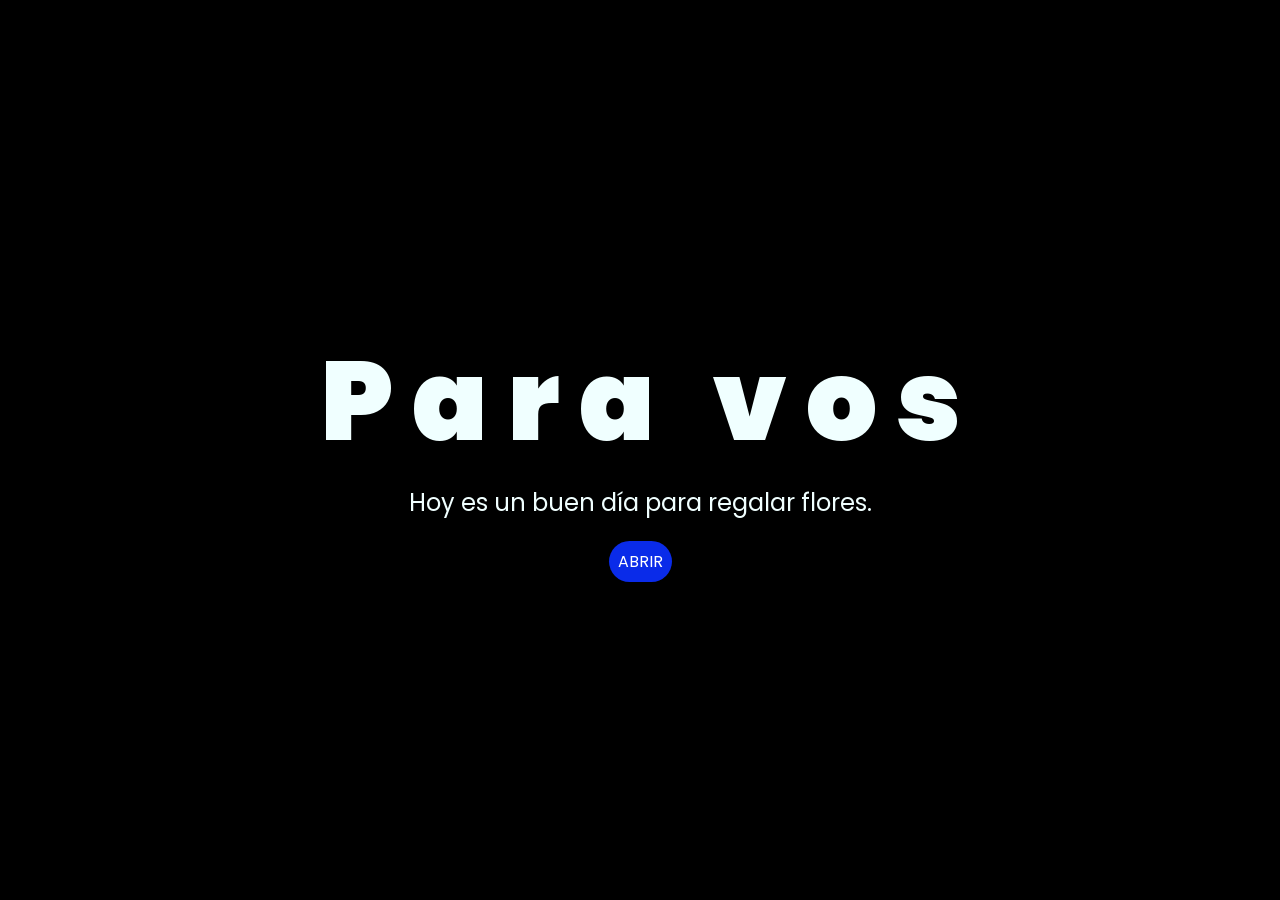
<file: index.html>
<!DOCTYPE html>
<html lang="es">

<head>
    <meta charset="UTF-8">
    <meta http-equiv="X-UA-Compatible" content="IE=edge">
    <meta name="viewport" content="width=device-width, initial-scale=1.0">
    <link rel="stylesheet" href="style.css">
    <link rel="icon" href="flowers.png" type="image/x-icon">
    <title>...</title>
</head>

<body>
    <div class="greetings">
        <span>P</span>
        <span>a</span>
        <span>r</span>
        <span>a</span>
        <span>&nbsp;</span>
        <span>v</span>
        <span>o</span>
        <span>s</span>
    </div>
    <div class="description">
        <span>Hoy es un buen día para regalar flores.</span>
    </div>
    <div class="button">
        <button class="botones">
            <a href="flower.html" style="color: #fff;">ABRIR</a>
        </button>
    </div>

</body>

</html>
</file>
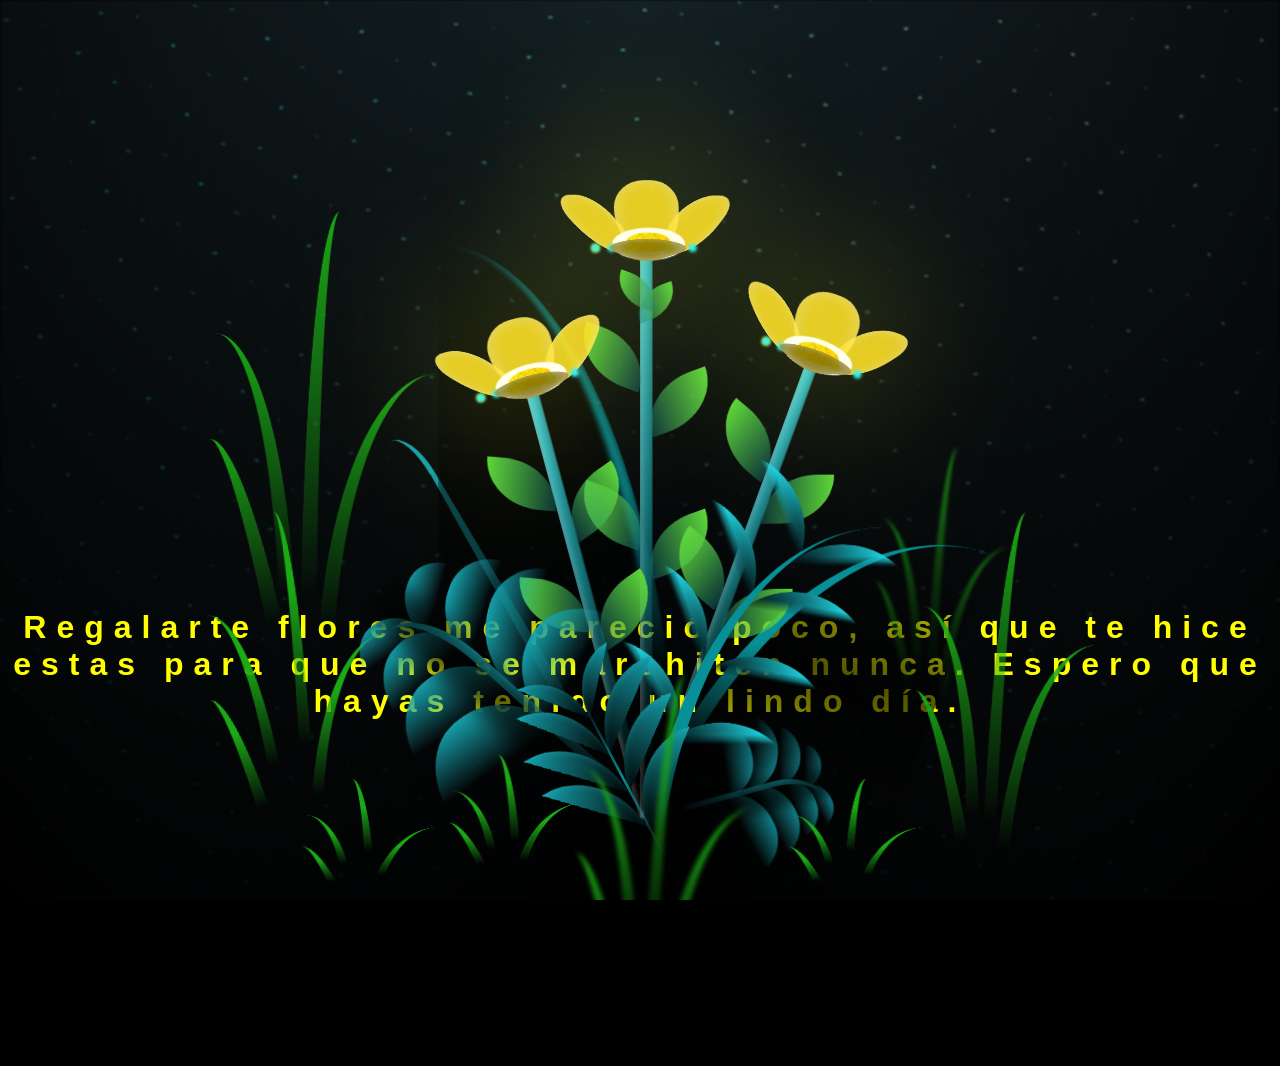
<file: flower.html>
<!DOCTYPE html>
<html lang="es">
  <head>
    <meta charset="UTF-8" />
    <meta http-equiv="X-UA-Compatible" content="IE=edge" />
    <meta name="viewport" content="width=device-width, initial-scale=1.0" />
    <link rel="stylesheet" href="main.css" />
    <link rel="icon" href="flowers.png" type="image/x-icon" />
    <title>Flores</title>
  </head>
  <body class="container">
    <h1 class="titulo">Regalarte flores me pareció poco, así que te hice estas para que no se marchiten nunca. Espero que hayas tenido un lindo día.</h1>
  
    <div class="night"></div>
    <div class="flowers">
      <div class="flower flower--1">
        <div class="flower__leafs flower__leafs--1">
          <div class="flower__leaf flower__leaf--1"></div>
          <div class="flower__leaf flower__leaf--2"></div>
          <div class="flower__leaf flower__leaf--3"></div>
          <div class="flower__leaf flower__leaf--4"></div>
          <div class="flower__white-circle"></div>

          <div class="flower__light flower__light--1"></div>
          <div class="flower__light flower__light--2"></div>
          <div class="flower__light flower__light--3"></div>
          <div class="flower__light flower__light--4"></div>
          <div class="flower__light flower__light--5"></div>
          <div class="flower__light flower__light--6"></div>
          <div class="flower__light flower__light--7"></div>
          <div class="flower__light flower__light--8"></div>
        </div>
        <div class="flower__line">
          <div class="flower__line__leaf flower__line__leaf--1"></div>
          <div class="flower__line__leaf flower__line__leaf--2"></div>
          <div class="flower__line__leaf flower__line__leaf--3"></div>
          <div class="flower__line__leaf flower__line__leaf--4"></div>
          <div class="flower__line__leaf flower__line__leaf--5"></div>
          <div class="flower__line__leaf flower__line__leaf--6"></div>
        </div>
      </div>

      <div class="flower flower--2">
        <div class="flower__leafs flower__leafs--2">
          <div class="flower__leaf flower__leaf--1"></div>
          <div class="flower__leaf flower__leaf--2"></div>
          <div class="flower__leaf flower__leaf--3"></div>
          <div class="flower__leaf flower__leaf--4"></div>
          <div class="flower__white-circle"></div>

          <div class="flower__light flower__light--1"></div>
          <div class="flower__light flower__light--2"></div>
          <div class="flower__light flower__light--3"></div>
          <div class="flower__light flower__light--4"></div>
          <div class="flower__light flower__light--5"></div>
          <div class="flower__light flower__light--6"></div>
          <div class="flower__light flower__light--7"></div>
          <div class="flower__light flower__light--8"></div>
        </div>
        <div class="flower__line">
          <div class="flower__line__leaf flower__line__leaf--1"></div>
          <div class="flower__line__leaf flower__line__leaf--2"></div>
          <div class="flower__line__leaf flower__line__leaf--3"></div>
          <div class="flower__line__leaf flower__line__leaf--4"></div>
        </div>
      </div>

      <div class="flower flower--3">
        <div class="flower__leafs flower__leafs--3">
          <div class="flower__leaf flower__leaf--1"></div>
          <div class="flower__leaf flower__leaf--2"></div>
          <div class="flower__leaf flower__leaf--3"></div>
          <div class="flower__leaf flower__leaf--4"></div>
          <div class="flower__white-circle"></div>

          <div class="flower__light flower__light--1"></div>
          <div class="flower__light flower__light--2"></div>
          <div class="flower__light flower__light--3"></div>
          <div class="flower__light flower__light--4"></div>
          <div class="flower__light flower__light--5"></div>
          <div class="flower__light flower__light--6"></div>
          <div class="flower__light flower__light--7"></div>
          <div class="flower__light flower__light--8"></div>
        </div>
        <div class="flower__line">
          <div class="flower__line__leaf flower__line__leaf--1"></div>
          <div class="flower__line__leaf flower__line__leaf--2"></div>
          <div class="flower__line__leaf flower__line__leaf--3"></div>
          <div class="flower__line__leaf flower__line__leaf--4"></div>
        </div>
      </div>

      <div class="grow-ans" style="--d: 1.2s">
        <div class="flower__g-long">
          <div class="flower__g-long__top"></div>
          <div class="flower__g-long__bottom"></div>
        </div>
      </div>

      <div class="growing-grass">
        <div class="flower__grass flower__grass--1">
          <div class="flower__grass--top"></div>
          <div class="flower__grass--bottom"></div>
          <div class="flower__grass__leaf flower__grass__leaf--1"></div>
          <div class="flower__grass__leaf flower__grass__leaf--2"></div>
          <div class="flower__grass__leaf flower__grass__leaf--3"></div>
          <div class="flower__grass__leaf flower__grass__leaf--4"></div>
          <div class="flower__grass__leaf flower__grass__leaf--5"></div>
          <div class="flower__grass__leaf flower__grass__leaf--6"></div>
          <div class="flower__grass__leaf flower__grass__leaf--7"></div>
          <div class="flower__grass__leaf flower__grass__leaf--8"></div>
          <div class="flower__grass__overlay"></div>
        </div>
      </div>

      <div class="growing-grass">
        <div class="flower__grass flower__grass--2">
          <div class="flower__grass--top"></div>
          <div class="flower__grass--bottom"></div>
          <div class="flower__grass__leaf flower__grass__leaf--1"></div>
          <div class="flower__grass__leaf flower__grass__leaf--2"></div>
          <div class="flower__grass__leaf flower__grass__leaf--3"></div>
          <div class="flower__grass__leaf flower__grass__leaf--4"></div>
          <div class="flower__grass__leaf flower__grass__leaf--5"></div>
          <div class="flower__grass__leaf flower__grass__leaf--6"></div>
          <div class="flower__grass__leaf flower__grass__leaf--7"></div>
          <div class="flower__grass__leaf flower__grass__leaf--8"></div>
          <div class="flower__grass__overlay"></div>
        </div>
      </div>

      <div class="grow-ans" style="--d: 2.4s">
        <div class="flower__g-right flower__g-right--1">
          <div class="leaf"></div>
        </div>
      </div>

      <div class="grow-ans" style="--d: 2.8s">
        <div class="flower__g-right flower__g-right--2">
          <div class="leaf"></div>
        </div>
      </div>

      <div class="grow-ans" style="--d: 2.8s">
        <div class="flower__g-front">
          <div
            class="flower__g-front__leaf-wrapper flower__g-front__leaf-wrapper--1"
          >
            <div class="flower__g-front__leaf"></div>
          </div>
          <div
            class="flower__g-front__leaf-wrapper flower__g-front__leaf-wrapper--2"
          >
            <div class="flower__g-front__leaf"></div>
          </div>
          <div
            class="flower__g-front__leaf-wrapper flower__g-front__leaf-wrapper--3"
          >
            <div class="flower__g-front__leaf"></div>
          </div>
          <div
            class="flower__g-front__leaf-wrapper flower__g-front__leaf-wrapper--4"
          >
            <div class="flower__g-front__leaf"></div>
          </div>
          <div
            class="flower__g-front__leaf-wrapper flower__g-front__leaf-wrapper--5"
          >
            <div class="flower__g-front__leaf"></div>
          </div>
          <div
            class="flower__g-front__leaf-wrapper flower__g-front__leaf-wrapper--6"
          >
            <div class="flower__g-front__leaf"></div>
          </div>
          <div
            class="flower__g-front__leaf-wrapper flower__g-front__leaf-wrapper--7"
          >
            <div class="flower__g-front__leaf"></div>
          </div>
          <div
            class="flower__g-front__leaf-wrapper flower__g-front__leaf-wrapper--8"
          >
            <div class="flower__g-front__leaf"></div>
          </div>
          <div class="flower__g-front__line"></div>
        </div>
      </div>

      <div class="grow-ans" style="--d: 3.2s">
        <div class="flower__g-fr">
          <div class="leaf"></div>
          <div class="flower__g-fr__leaf flower__g-fr__leaf--1"></div>
          <div class="flower__g-fr__leaf flower__g-fr__leaf--2"></div>
          <div class="flower__g-fr__leaf flower__g-fr__leaf--3"></div>
          <div class="flower__g-fr__leaf flower__g-fr__leaf--4"></div>
          <div class="flower__g-fr__leaf flower__g-fr__leaf--5"></div>
          <div class="flower__g-fr__leaf flower__g-fr__leaf--6"></div>
          <div class="flower__g-fr__leaf flower__g-fr__leaf--7"></div>
          <div class="flower__g-fr__leaf flower__g-fr__leaf--8"></div>
        </div>
      </div>

      <div class="long-g long-g--0">
        <div class="grow-ans" style="--d: 3s">
          <div class="leaf leaf--0"></div>
        </div>
        <div class="grow-ans" style="--d: 2.2s">
          <div class="leaf leaf--1"></div>
        </div>
        <div class="grow-ans" style="--d: 3.4s">
          <div class="leaf leaf--2"></div>
        </div>
        <div class="grow-ans" style="--d: 3.6s">
          <div class="leaf leaf--3"></div>
        </div>
      </div>

      <div class="long-g long-g--1">
        <div class="grow-ans" style="--d: 3.6s">
          <div class="leaf leaf--0"></div>
        </div>
        <div class="grow-ans" style="--d: 3.8s">
          <div class="leaf leaf--1"></div>
        </div>
        <div class="grow-ans" style="--d: 4s">
          <div class="leaf leaf--2"></div>
        </div>
        <div class="grow-ans" style="--d: 4.2s">
          <div class="leaf leaf--3"></div>
        </div>
      </div>

      <div class="long-g long-g--2">
        <div class="grow-ans" style="--d: 4s">
          <div class="leaf leaf--0"></div>
        </div>
        <div class="grow-ans" style="--d: 4.2s">
          <div class="leaf leaf--1"></div>
        </div>
        <div class="grow-ans" style="--d: 4.4s">
          <div class="leaf leaf--2"></div>
        </div>
        <div class="grow-ans" style="--d: 4.6s">
          <div class="leaf leaf--3"></div>
        </div>
      </div>

      <div class="long-g long-g--3">
        <div class="grow-ans" style="--d: 4s">
          <div class="leaf leaf--0"></div>
        </div>
        <div class="grow-ans" style="--d: 4.2s">
          <div class="leaf leaf--1"></div>
        </div>
        <div class="grow-ans" style="--d: 3s">
          <div class="leaf leaf--2"></div>
        </div>
        <div class="grow-ans" style="--d: 3.6s">
          <div class="leaf leaf--3"></div>
        </div>
      </div>

      <div class="long-g long-g--4">
        <div class="grow-ans" style="--d: 4s">
          <div class="leaf leaf--0"></div>
        </div>
        <div class="grow-ans" style="--d: 4.2s">
          <div class="leaf leaf--1"></div>
        </div>
        <div class="grow-ans" style="--d: 3s">
          <div class="leaf leaf--2"></div>
        </div>
        <div class="grow-ans" style="--d: 3.6s">
          <div class="leaf leaf--3"></div>
        </div>
      </div>

      <div class="long-g long-g--5">
        <div class="grow-ans" style="--d: 4s">
          <div class="leaf leaf--0"></div>
        </div>
        <div class="grow-ans" style="--d: 4.2s">
          <div class="leaf leaf--1"></div>
        </div>
        <div class="grow-ans" style="--d: 3s">
          <div class="leaf leaf--2"></div>
        </div>
        <div class="grow-ans" style="--d: 3.6s">
          <div class="leaf leaf--3"></div>
        </div>
      </div>

      <div class="long-g long-g--6">
        <div class="grow-ans" style="--d: 4.2s">
          <div class="leaf leaf--0"></div>
        </div>
        <div class="grow-ans" style="--d: 4.4s">
          <div class="leaf leaf--1"></div>
        </div>
        <div class="grow-ans" style="--d: 4.6s">
          <div class="leaf leaf--2"></div>
        </div>
        <div class="grow-ans" style="--d: 4.8s">
          <div class="leaf leaf--3"></div>
        </div>
      </div>

      <div class="long-g long-g--7">
        <div class="grow-ans" style="--d: 3s">
          <div class="leaf leaf--0"></div>
        </div>
        <div class="grow-ans" style="--d: 3.2s">
          <div class="leaf leaf--1"></div>
        </div>
        <div class="grow-ans" style="--d: 3.5s">
          <div class="leaf leaf--2"></div>
        </div>
        <div class="grow-ans" style="--d: 3.6s">
          <div class="leaf leaf--3"></div>
        </div>
      </div>
    </div>
    <script src="anim.js"></script>
    <script src="main.js"></script>
  </body>
</html>
</file>
<file: style.css>
@import url('https://fonts.googleapis.com/css2?family=Poppins:ital,wght@0,500;1,900&display=swap');
*{
    font-family: 'Poppins',cursive;
    box-sizing: border-box;
    margin: 0;
    padding: 0;
}
html{
    overflow-x: hidden;
    width: 100%;
}
body{
    color: azure;
    width: 100%;
    min-height: 100vh;
    height: 82vh;
    display: flex;
    flex-direction: column;
    align-items: center;
    justify-content: center;
    background-color: black;
    overflow-x: hidden;
    /* padding-top: -30; */
}

.botones{
    padding: 9px;
    border-radius: 80px;
    background-color: transparent;
    border: none;
}

.botones a{
    background-color: #0a2be9;
    padding: 9px;
    border-radius: 80px;
    -webkit-border-radius: 80px;
    -moz-border-radius: 80px;
    -ms-border-radius: 80px;
    -o-border-radius: 80px;

}

.botones a:focus{
    background-color: rgb(50, 194, 194);
}

.greetings{
    font-size: 7rem;
    font-weight: 900;
    max-width: 100%;
    text-align: center;
}
.greetings > span{
    animation: glow 2.5s ease-in-out infinite;
}
@keyframes glow{
    0%, 100%{
        color: #fff;
        text-shadow: 0 0 12px #39c6d6, 0 0 50px #39c6d6, 0 0 100px #39c6d6;
    }
    10%, 90%{
        color: #111;
        text-shadow: none;
    }
}
.greetings > span:nth-child(2){
    animation-delay: .2s ;
}
.greetings > span:nth-child(3){
    animation-delay: .4s ;
}
.greetings > span:nth-child(4){
    animation-delay: .6s;
}
.greetings > span:nth-child(5){
    animation-delay: .8s;
}
.greetings > span:nth-child(6){
    animation-delay: 1s;
}
.greetings > span:nth-child(7){
    animation-delay: 1.2s;
}
.greetings > span:nth-child(8){
    animation-delay: 1.4s;
}

.description{
    font-size: 1.5rem;
    margin-bottom: 20px;
    text-align: center;
    max-width: 100%;
}

.button a{
    text-decoration: none;
    font-size: 1rem;
    color: #111;
}

@media screen and (max-width:574px){
    .greetings{
        display: block;
        font-size: 4rem;
        font-weight: 800;
        text-align: center;
    }
    .description{
        font-size: 2rem;
    }
    
    .button a{
        font-size: 1rem;
    }
}
</file>
<file: main.css>
*,
*::after,
*::before {
  padding: 0;
  margin: 0;
  box-sizing: border-box;
}

:root {
  --dark-color: #000;
}

html {
  overflow-x: hidden;
  width: 100%;
}

body {
  display: flex;
  align-items: flex-end;
  justify-content: center;
  min-height: 100vh;
  width: 100%;
  background-color: var(--dark-color);
  overflow: hidden;
  perspective: 1000px;
}

#lyrics {
  font-size: 28px;
  font-family: "Franklin Gothic Medium", "Arial Narrow", Arial, sans-serif;
  color: white;
  position: absolute;
  margin-bottom: 20%;
  z-index: 1;
  font-weight: bold;
  letter-spacing: 4px;
}
@media only screen and (max-width: 600px) {
  /* Estilos específicos para dispositivos con un ancho máximo de 600px */
  #lyrics {
      font-size: 14px; /* Reduce el tamaño del texto para dispositivos más pequeños */
      margin-bottom: 530px;
      letter-spacing: 3px;
  }

}
.titulo {
  margin-bottom: 180px;
  font-family: "Arial Narrow", Arial, sans-serif;
  color: yellow;
  position: absolute;
  font-weight: bold;
  letter-spacing: 10px;
  opacity: 0;
  animation: fadeIn 3s ease-in-out forwards;
  text-align: center;
}
@keyframes fadeIn {
  from {
    opacity: 0;
  }
  to {
    opacity: 1;
  }
}

.night {
  z-index: -1;
  position: absolute;
  left: 50%;
  top: 0;
  transform: translateX(-50%);
  width: 100%;
  height: 100%;
  filter: blur(0.1vmin);
  background-image: radial-gradient(
      ellipse at top,
      transparent 0%,
      var(--dark-color)
    ),
    radial-gradient(
      ellipse at bottom,
      var(--dark-color),
      rgba(145, 233, 255, 0.2)
    ),
    repeating-linear-gradient(
      220deg,
      rgb(0, 0, 0) 0px,
      rgb(0, 0, 0) 19px,
      transparent 19px,
      transparent 22px
    ),
    repeating-linear-gradient(
      189deg,
      rgb(0, 0, 0) 0px,
      rgb(0, 0, 0) 19px,
      transparent 19px,
      transparent 22px
    ),
    repeating-linear-gradient(
      148deg,
      rgb(0, 0, 0) 0px,
      rgb(0, 0, 0) 19px,
      transparent 19px,
      transparent 22px
    ),
    linear-gradient(90deg, rgb(0, 255, 250), rgb(240, 240, 240));
}

.flowers {
  position: relative;
  transform: scale(0.9);
  /*margin-bottom: 100px;
  */
}

@media only screen and (max-width: 600px) {
  /* Estilos específicos para dispositivos con un ancho máximo de 600px */
.flowers {
      font-size: 14px;
      margin-bottom: 35%;
      letter-spacing: 3px;
      transform: scale(1.0);
}

}

.flower {
  position: absolute;
  bottom: 10vmin;
  transform-origin: bottom center;
  z-index: 10;
  --fl-speed: 0.8s;
}
.flower--1 {
  -webkit-animation: moving-flower-1 4s linear infinite;
  animation: moving-flower-1 4s linear infinite;
}
.flower--1 .flower__line {
  height: 70vmin;
  -webkit-animation-delay: 0.3s;
  animation-delay: 0.3s;
}
.flower--1 .flower__line__leaf--1 {
  -webkit-animation: blooming-leaf-right var(--fl-speed) 1.6s backwards;
  animation: blooming-leaf-right var(--fl-speed) 1.6s backwards;
}
.flower--1 .flower__line__leaf--2 {
  -webkit-animation: blooming-leaf-right var(--fl-speed) 1.4s backwards;
  animation: blooming-leaf-right var(--fl-speed) 1.4s backwards;
}
.flower--1 .flower__line__leaf--3 {
  -webkit-animation: blooming-leaf-left var(--fl-speed) 1.2s backwards;
  animation: blooming-leaf-left var(--fl-speed) 1.2s backwards;
}
.flower--1 .flower__line__leaf--4 {
  -webkit-animation: blooming-leaf-left var(--fl-speed) 1s backwards;
  animation: blooming-leaf-left var(--fl-speed) 1s backwards;
}
.flower--1 .flower__line__leaf--5 {
  -webkit-animation: blooming-leaf-right var(--fl-speed) 1.8s backwards;
  animation: blooming-leaf-right var(--fl-speed) 1.8s backwards;
}
.flower--1 .flower__line__leaf--6 {
  -webkit-animation: blooming-leaf-left var(--fl-speed) 2s backwards;
  animation: blooming-leaf-left var(--fl-speed) 2s backwards;
}
.flower--2 {
  left: 50%;
  transform: rotate(20deg);
  -webkit-animation: moving-flower-2 4s linear infinite;
  animation: moving-flower-2 4s linear infinite;
}
.flower--2 .flower__line {
  height: 60vmin;
  -webkit-animation-delay: 0.6s;
  animation-delay: 0.6s;
}
.flower--2 .flower__line__leaf--1 {
  -webkit-animation: blooming-leaf-right var(--fl-speed) 1.9s backwards;
  animation: blooming-leaf-right var(--fl-speed) 1.9s backwards;
}
.flower--2 .flower__line__leaf--2 {
  -webkit-animation: blooming-leaf-right var(--fl-speed) 1.7s backwards;
  animation: blooming-leaf-right var(--fl-speed) 1.7s backwards;
}
.flower--2 .flower__line__leaf--3 {
  -webkit-animation: blooming-leaf-left var(--fl-speed) 1.5s backwards;
  animation: blooming-leaf-left var(--fl-speed) 1.5s backwards;
}
.flower--2 .flower__line__leaf--4 {
  -webkit-animation: blooming-leaf-left var(--fl-speed) 1.3s backwards;
  animation: blooming-leaf-left var(--fl-speed) 1.3s backwards;
}
.flower--3 {
  left: 50%;
  transform: rotate(-15deg);
  -webkit-animation: moving-flower-3 4s linear infinite;
  animation: moving-flower-3 4s linear infinite;
}
.flower--3 .flower__line {
  -webkit-animation-delay: 0.9s;
  animation-delay: 0.9s;
}
.flower--3 .flower__line__leaf--1 {
  -webkit-animation: blooming-leaf-right var(--fl-speed) 2.5s backwards;
  animation: blooming-leaf-right var(--fl-speed) 2.5s backwards;
}
.flower--3 .flower__line__leaf--2 {
  -webkit-animation: blooming-leaf-right var(--fl-speed) 2.3s backwards;
  animation: blooming-leaf-right var(--fl-speed) 2.3s backwards;
}
.flower--3 .flower__line__leaf--3 {
  -webkit-animation: blooming-leaf-left var(--fl-speed) 2.1s backwards;
  animation: blooming-leaf-left var(--fl-speed) 2.1s backwards;
}
.flower--3 .flower__line__leaf--4 {
  -webkit-animation: blooming-leaf-left var(--fl-speed) 1.9s backwards;
  animation: blooming-leaf-left var(--fl-speed) 1.9s backwards;
}
.flower__leafs {
  position: relative;
  -webkit-animation: blooming-flower 2s backwards;
  animation: blooming-flower 2s backwards;
}
.flower__leafs--1 {
  -webkit-animation-delay: 1.1s;
  animation-delay: 1.1s;
}
.flower__leafs--2 {
  -webkit-animation-delay: 1.4s;
  animation-delay: 1.4s;
}
.flower__leafs--3 {
  -webkit-animation-delay: 1.7s;
  animation-delay: 1.7s;
}
.flower__leafs::after {
  content: "";
  position: absolute;
  left: 0;
  top: 0;
  transform: translate(-50%, -100%);
  width: 8vmin;
  height: 8vmin;
  background-color: #f9fd25;
  /* background-color: #fd2525; */
  filter: blur(10vmin);
}
.flower__leaf {
  position: absolute;
  bottom: 0;
  left: 50%;
  width: 8vmin;
  height: 11vmin;
  border-radius: 51% 49% 47% 53%/44% 45% 55% 69%;
  background-color: #253bfd;
  background-color: #fddd25;
  transform-origin: bottom center;
  opacity: 0.9;
  box-shadow: inset 0 0 2vmin rgba(255, 255, 255, 0.5);
}
.flower__leaf--1 {
  transform: translate(-10%, 1%) rotateY(40deg) rotateX(-50deg);
}
.flower__leaf--2 {
  transform: translate(-50%, -4%) rotateX(40deg);
}
.flower__leaf--3 {
  transform: translate(-90%, 0%) rotateY(45deg) rotateX(50deg);
}
.flower__leaf--4 {
  width: 8vmin;
  height: 8vmin;
  transform-origin: bottom left;
  border-radius: 4vmin 10vmin 4vmin 4vmin;
  transform: translate(0%, 18%) rotateX(70deg) rotate(-43deg);
  background-color: #7c6901;
  z-index: 1;
  opacity: 0.8;
}
.flower__white-circle {
  position: absolute;
  left: -3.5vmin;
  top: -3vmin;
  width: 9vmin;
  height: 4vmin;
  border-radius: 50%;
  background-color: #fff;
}
.flower__white-circle::after {
  content: "";
  position: absolute;
  left: 50%;
  top: 45%;
  transform: translate(-50%, -50%);
  width: 60%;
  height: 60%;
  border-radius: inherit;
  background-image: repeating-linear-gradient(
      135deg,
      rgba(0, 0, 0, 0.03) 0px,
      rgba(0, 0, 0, 0.03) 1px,
      transparent 1px,
      transparent 12px
    ),
    repeating-linear-gradient(
      45deg,
      rgba(0, 0, 0, 0.03) 0px,
      rgba(0, 0, 0, 0.03) 1px,
      transparent 1px,
      transparent 12px
    ),
    repeating-linear-gradient(
      67.5deg,
      rgba(0, 0, 0, 0.03) 0px,
      rgba(0, 0, 0, 0.03) 1px,
      transparent 1px,
      transparent 12px
    ),
    repeating-linear-gradient(
      135deg,
      rgba(0, 0, 0, 0.03) 0px,
      rgba(0, 0, 0, 0.03) 1px,
      transparent 1px,
      transparent 12px
    ),
    repeating-linear-gradient(
      45deg,
      rgba(0, 0, 0, 0.03) 0px,
      rgba(0, 0, 0, 0.03) 1px,
      transparent 1px,
      transparent 12px
    ),
    repeating-linear-gradient(
      112.5deg,
      rgba(0, 0, 0, 0.03) 0px,
      rgba(0, 0, 0, 0.03) 1px,
      transparent 1px,
      transparent 12px
    ),
    repeating-linear-gradient(
      112.5deg,
      rgba(0, 0, 0, 0.03) 0px,
      rgba(0, 0, 0, 0.03) 1px,
      transparent 1px,
      transparent 12px
    ),
    repeating-linear-gradient(
      45deg,
      rgba(0, 0, 0, 0.03) 0px,
      rgba(0, 0, 0, 0.03) 1px,
      transparent 1px,
      transparent 12px
    ),
    repeating-linear-gradient(
      22.5deg,
      rgba(0, 0, 0, 0.03) 0px,
      rgba(0, 0, 0, 0.03) 1px,
      transparent 1px,
      transparent 12px
    ),
    repeating-linear-gradient(
      45deg,
      rgba(0, 0, 0, 0.03) 0px,
      rgba(0, 0, 0, 0.03) 1px,
      transparent 1px,
      transparent 12px
    ),
    repeating-linear-gradient(
      22.5deg,
      rgba(0, 0, 0, 0.03) 0px,
      rgba(0, 0, 0, 0.03) 1px,
      transparent 1px,
      transparent 12px
    ),
    repeating-linear-gradient(
      135deg,
      rgba(0, 0, 0, 0.03) 0px,
      rgba(0, 0, 0, 0.03) 1px,
      transparent 1px,
      transparent 12px
    ),
    repeating-linear-gradient(
      157.5deg,
      rgba(0, 0, 0, 0.03) 0px,
      rgba(0, 0, 0, 0.03) 1px,
      transparent 1px,
      transparent 12px
    ),
    repeating-linear-gradient(
      67.5deg,
      rgba(0, 0, 0, 0.03) 0px,
      rgba(0, 0, 0, 0.03) 1px,
      transparent 1px,
      transparent 12px
    ),
    repeating-linear-gradient(
      67.5deg,
      rgba(0, 0, 0, 0.03) 0px,
      rgba(0, 0, 0, 0.03) 1px,
      transparent 1px,
      transparent 12px
    ),
    linear-gradient(90deg, rgb(255, 235, 18), rgb(255, 206, 0));
}
.flower__line {
  height: 55vmin;
  width: 1.5vmin;
  background-image: linear-gradient(
      to left,
      rgba(0, 0, 0, 0.2),
      transparent,
      rgba(255, 255, 255, 0.2)
    ),
    linear-gradient(to top, transparent 10%, #14757a, #39c6d6);
  box-shadow: inset 0 0 2px rgba(0, 0, 0, 0.5);
  -webkit-animation: grow-flower-tree 4s backwards;
  animation: grow-flower-tree 4s backwards;
}
.flower__line__leaf {
  --w: 7vmin;
  --h: calc(var(--w) + 2vmin);
  position: absolute;
  top: 20%;
  left: 90%;
  width: var(--w);
  height: var(--h);
  border-top-right-radius: var(--h);
  border-bottom-left-radius: var(--h);
  background-image: linear-gradient(to top, rgba(20, 117, 122, 0.4), #5ed639);
}
.flower__line__leaf--1 {
  transform: rotate(70deg) rotateY(30deg);
}
.flower__line__leaf--2 {
  top: 45%;
  transform: rotate(70deg) rotateY(30deg);
}
.flower__line__leaf--3,
.flower__line__leaf--4,
.flower__line__leaf--6 {
  border-top-right-radius: 0;
  border-bottom-left-radius: 0;
  border-top-left-radius: var(--h);
  border-bottom-right-radius: var(--h);
  left: -460%;
  top: 12%;
  transform: rotate(-70deg) rotateY(30deg);
}
.flower__line__leaf--4 {
  top: 40%;
}
.flower__line__leaf--5 {
  top: 0;
  transform-origin: left;
  transform: rotate(70deg) rotateY(30deg) scale(0.6);
}
.flower__line__leaf--6 {
  top: -2%;
  left: -450%;
  transform-origin: right;
  transform: rotate(-70deg) rotateY(30deg) scale(0.6);
}
.flower__light {
  position: absolute;
  bottom: 0vmin;
  width: 1vmin;
  height: 1vmin;
  background-color: rgb(255, 251, 0);
  border-radius: 50%;
  filter: blur(0.2vmin);
  -webkit-animation: light-ans 4s linear infinite backwards;
  animation: light-ans 4s linear infinite backwards;
}
.flower__light:nth-child(odd) {
  background-color: #23f0ff;
}
.flower__light--1 {
  left: -2vmin;
  -webkit-animation-delay: 1s;
  animation-delay: 1s;
}
.flower__light--2 {
  left: 3vmin;
  -webkit-animation-delay: 0.5s;
  animation-delay: 0.5s;
}
.flower__light--3 {
  left: -6vmin;
  -webkit-animation-delay: 0.3s;
  animation-delay: 0.3s;
}
.flower__light--4 {
  left: 6vmin;
  -webkit-animation-delay: 0.9s;
  animation-delay: 0.9s;
}
.flower__light--5 {
  left: -1vmin;
  -webkit-animation-delay: 1.5s;
  animation-delay: 1.5s;
}
.flower__light--6 {
  left: -4vmin;
  -webkit-animation-delay: 3s;
  animation-delay: 3s;
}
.flower__light--7 {
  left: 3vmin;
  -webkit-animation-delay: 2s;
  animation-delay: 2s;
}
.flower__light--8 {
  left: -6vmin;
  -webkit-animation-delay: 3.5s;
  animation-delay: 3.5s;
}
.flower__grass {
  --c: #159faa;
  --line-w: 1.5vmin;
  position: absolute;
  bottom: 12vmin;
  left: -7vmin;
  display: flex;
  flex-direction: column;
  align-items: flex-end;
  z-index: 20;
  transform-origin: bottom center;
  transform: rotate(-48deg) rotateY(40deg);
}
.flower__grass--1 {
  -webkit-animation: moving-grass 2s linear infinite;
  animation: moving-grass 2s linear infinite;
}
.flower__grass--2 {
  left: 2vmin;
  bottom: 10vmin;
  transform: scale(0.5) rotate(75deg) rotateX(10deg) rotateY(-200deg);
  opacity: 0.8;
  z-index: 0;
  -webkit-animation: moving-grass--2 1.5s linear infinite;
  animation: moving-grass--2 1.5s linear infinite;
}
.flower__grass--top {
  width: 7vmin;
  height: 10vmin;
  border-top-right-radius: 100%;
  border-right: var(--line-w) solid var(--c);
  transform-origin: bottom center;
  transform: rotate(-2deg);
}
.flower__grass--bottom {
  margin-top: -2px;
  width: var(--line-w);
  height: 25vmin;
  background-image: linear-gradient(to top, transparent, var(--c));
}
.flower__grass__leaf {
  --size: 10vmin;
  position: absolute;
  width: calc(var(--size) * 2.1);
  height: var(--size);
  border-top-left-radius: var(--size);
  border-top-right-radius: var(--size);
  background-image: linear-gradient(
    to top,
    transparent,
    transparent 30%,
    var(--c)
  );
  z-index: 100;
}
.flower__grass__leaf--1 {
  top: -6%;
  left: 30%;
  --size: 6vmin;
  transform: rotate(-20deg);
  -webkit-animation: growing-grass-ans--1 2s 2.6s backwards;
  animation: growing-grass-ans--1 2s 2.6s backwards;
}
@-webkit-keyframes growing-grass-ans--1 {
  0% {
    transform-origin: bottom left;
    transform: rotate(-20deg) scale(0);
  }
}
@keyframes growing-grass-ans--1 {
  0% {
    transform-origin: bottom left;
    transform: rotate(-20deg) scale(0);
  }
}
.flower__grass__leaf--2 {
  top: -5%;
  left: -110%;
  --size: 6vmin;
  transform: rotate(10deg);
  -webkit-animation: growing-grass-ans--2 2s 2.4s linear backwards;
  animation: growing-grass-ans--2 2s 2.4s linear backwards;
}
@-webkit-keyframes growing-grass-ans--2 {
  0% {
    transform-origin: bottom right;
    transform: rotate(10deg) scale(0);
  }
}
@keyframes growing-grass-ans--2 {
  0% {
    transform-origin: bottom right;
    transform: rotate(10deg) scale(0);
  }
}
.flower__grass__leaf--3 {
  top: 5%;
  left: 60%;
  --size: 8vmin;
  transform: rotate(-18deg) rotateX(-20deg);
  -webkit-animation: growing-grass-ans--3 2s 2.2s linear backwards;
  animation: growing-grass-ans--3 2s 2.2s linear backwards;
}
@-webkit-keyframes growing-grass-ans--3 {
  0% {
    transform-origin: bottom left;
    transform: rotate(-18deg) rotateX(-20deg) scale(0);
  }
}
@keyframes growing-grass-ans--3 {
  0% {
    transform-origin: bottom left;
    transform: rotate(-18deg) rotateX(-20deg) scale(0);
  }
}
.flower__grass__leaf--4 {
  top: 6%;
  left: -135%;
  --size: 8vmin;
  transform: rotate(2deg);
  -webkit-animation: growing-grass-ans--4 2s 2s linear backwards;
  animation: growing-grass-ans--4 2s 2s linear backwards;
}
@-webkit-keyframes growing-grass-ans--4 {
  0% {
    transform-origin: bottom right;
    transform: rotate(2deg) scale(0);
  }
}
@keyframes growing-grass-ans--4 {
  0% {
    transform-origin: bottom right;
    transform: rotate(2deg) scale(0);
  }
}
.flower__grass__leaf--5 {
  top: 20%;
  left: 60%;
  --size: 10vmin;
  transform: rotate(-24deg) rotateX(-20deg);
  -webkit-animation: growing-grass-ans--5 2s 1.8s linear backwards;
  animation: growing-grass-ans--5 2s 1.8s linear backwards;
}
@-webkit-keyframes growing-grass-ans--5 {
  0% {
    transform-origin: bottom left;
    transform: rotate(-24deg) rotateX(-20deg) scale(0);
  }
}
@keyframes growing-grass-ans--5 {
  0% {
    transform-origin: bottom left;
    transform: rotate(-24deg) rotateX(-20deg) scale(0);
  }
}
.flower__grass__leaf--6 {
  top: 22%;
  left: -180%;
  --size: 10vmin;
  transform: rotate(10deg);
  -webkit-animation: growing-grass-ans--6 2s 1.6s linear backwards;
  animation: growing-grass-ans--6 2s 1.6s linear backwards;
}
@-webkit-keyframes growing-grass-ans--6 {
  0% {
    transform-origin: bottom right;
    transform: rotate(10deg) scale(0);
  }
}
@keyframes growing-grass-ans--6 {
  0% {
    transform-origin: bottom right;
    transform: rotate(10deg) scale(0);
  }
}
.flower__grass__leaf--7 {
  top: 39%;
  left: 70%;
  --size: 10vmin;
  transform: rotate(-10deg);
  -webkit-animation: growing-grass-ans--7 2s 1.4s linear backwards;
  animation: growing-grass-ans--7 2s 1.4s linear backwards;
}
@-webkit-keyframes growing-grass-ans--7 {
  0% {
    transform-origin: bottom left;
    transform: rotate(-10deg) scale(0);
  }
}
@keyframes growing-grass-ans--7 {
  0% {
    transform-origin: bottom left;
    transform: rotate(-10deg) scale(0);
  }
}
.flower__grass__leaf--8 {
  top: 40%;
  left: -215%;
  --size: 11vmin;
  transform: rotate(10deg);
  -webkit-animation: growing-grass-ans--8 2s 1.2s linear backwards;
  animation: growing-grass-ans--8 2s 1.2s linear backwards;
}
@-webkit-keyframes growing-grass-ans--8 {
  0% {
    transform-origin: bottom right;
    transform: rotate(10deg) scale(0);
  }
}
@keyframes growing-grass-ans--8 {
  0% {
    transform-origin: bottom right;
    transform: rotate(10deg) scale(0);
  }
}
.flower__grass__overlay {
  position: absolute;
  top: -10%;
  right: 0%;
  width: 100%;
  height: 100%;
  background-color: rgba(0, 0, 0, 0.6);
  filter: blur(1.5vmin);
  z-index: 100;
}
.flower__g-long {
  --w: 2vmin;
  --h: 6vmin;
  --c: #159faa;
  position: absolute;
  bottom: 10vmin;
  left: -3vmin;
  transform-origin: bottom center;
  transform: rotate(-30deg) rotateY(-20deg);
  display: flex;
  flex-direction: column;
  align-items: flex-end;
  -webkit-animation: flower-g-long-ans 3s linear infinite;
  animation: flower-g-long-ans 3s linear infinite;
}
@-webkit-keyframes flower-g-long-ans {
  0%,
  100% {
    transform: rotate(-30deg) rotateY(-20deg);
  }
  50% {
    transform: rotate(-32deg) rotateY(-20deg);
  }
}
@keyframes flower-g-long-ans {
  0%,
  100% {
    transform: rotate(-30deg) rotateY(-20deg);
  }
  50% {
    transform: rotate(-32deg) rotateY(-20deg);
  }
}
.flower__g-long__top {
  top: calc(var(--h) * -1);
  width: calc(var(--w) + 1vmin);
  height: var(--h);
  border-top-right-radius: 100%;
  border-right: 0.7vmin solid var(--c);
  transform: translate(-0.7vmin, 1vmin);
}
.flower__g-long__bottom {
  width: var(--w);
  height: 50vmin;
  transform-origin: bottom center;
  background-image: linear-gradient(to top, transparent 30%, var(--c));
  box-shadow: inset 0 0 2px rgba(0, 0, 0, 0.5);
  -webkit-clip-path: polygon(35% 0, 65% 1%, 100% 100%, 0% 100%);
  clip-path: polygon(35% 0, 65% 1%, 100% 100%, 0% 100%);
}
.flower__g-right {
  position: absolute;
  bottom: 6vmin;
  left: -2vmin;
  transform-origin: bottom left;
  transform: rotate(20deg);
}
.flower__g-right .leaf {
  width: 30vmin;
  height: 50vmin;
  border-top-left-radius: 100%;
  border-left: 2vmin solid #079097;
  background-image: linear-gradient(
    to bottom,
    transparent,
    var(--dark-color) 60%
  );
  -webkit-mask-image: linear-gradient(to top, transparent 30%, #079097 60%);
}
.flower__g-right--1 {
  -webkit-animation: flower-g-right-ans 2.5s linear infinite;
  animation: flower-g-right-ans 2.5s linear infinite;
}
.flower__g-right--2 {
  left: 5vmin;
  transform: rotateY(-180deg);
  -webkit-animation: flower-g-right-ans--2 3s linear infinite;
  animation: flower-g-right-ans--2 3s linear infinite;
}
.flower__g-right--2 .leaf {
  height: 75vmin;
  filter: blur(0.3vmin);
  opacity: 0.8;
}
@-webkit-keyframes flower-g-right-ans {
  0%,
  100% {
    transform: rotate(20deg);
  }
  50% {
    transform: rotate(24deg) rotateX(-20deg);
  }
}
@keyframes flower-g-right-ans {
  0%,
  100% {
    transform: rotate(20deg);
  }
  50% {
    transform: rotate(24deg) rotateX(-20deg);
  }
}
@-webkit-keyframes flower-g-right-ans--2 {
  0%,
  100% {
    transform: rotateY(-180deg) rotate(0deg) rotateX(-20deg);
  }
  50% {
    transform: rotateY(-180deg) rotate(6deg) rotateX(-20deg);
  }
}
@keyframes flower-g-right-ans--2 {
  0%,
  100% {
    transform: rotateY(-180deg) rotate(0deg) rotateX(-20deg);
  }
  50% {
    transform: rotateY(-180deg) rotate(6deg) rotateX(-20deg);
  }
}
.flower__g-front {
  position: absolute;
  bottom: 6vmin;
  left: 2.5vmin;
  z-index: 100;
  transform-origin: bottom center;
  transform: rotate(-28deg) rotateY(30deg) scale(1.04);
  -webkit-animation: flower__g-front-ans 2s linear infinite;
  animation: flower__g-front-ans 2s linear infinite;
}
@-webkit-keyframes flower__g-front-ans {
  0%,
  100% {
    transform: rotate(-28deg) rotateY(30deg) scale(1.04);
  }
  50% {
    transform: rotate(-35deg) rotateY(40deg) scale(1.04);
  }
}
@keyframes flower__g-front-ans {
  0%,
  100% {
    transform: rotate(-28deg) rotateY(30deg) scale(1.04);
  }
  50% {
    transform: rotate(-35deg) rotateY(40deg) scale(1.04);
  }
}
.flower__g-front__line {
  width: 0.3vmin;
  height: 20vmin;
  background-image: linear-gradient(
    to top,
    transparent,
    #079097,
    transparent 100%
  );
  position: relative;
}
.flower__g-front__leaf-wrapper {
  position: absolute;
  top: 0;
  left: 0;
  transform-origin: bottom left;
  transform: rotate(10deg);
}
.flower__g-front__leaf-wrapper:nth-child(even) {
  left: 0vmin;
  transform: rotateY(-180deg) rotate(5deg);
  -webkit-animation: flower__g-front__leaf-left-ans 1s ease-in backwards;
  animation: flower__g-front__leaf-left-ans 1s ease-in backwards;
}
.flower__g-front__leaf-wrapper:nth-child(odd) {
  -webkit-animation: flower__g-front__leaf-ans 1s ease-in backwards;
  animation: flower__g-front__leaf-ans 1s ease-in backwards;
}
.flower__g-front__leaf-wrapper--1 {
  top: -8vmin;
  transform: scale(0.7);
  -webkit-animation: flower__g-front__leaf-ans 1s 5.5s ease-in backwards !important;
  animation: flower__g-front__leaf-ans 1s 5.5s ease-in backwards !important;
}
.flower__g-front__leaf-wrapper--2 {
  top: -8vmin;
  transform: rotateY(-180deg) scale(0.7) !important;
  -webkit-animation: flower__g-front__leaf-left-ans-2 1s 4.6s ease-in backwards !important;
  animation: flower__g-front__leaf-left-ans-2 1s 4.6s ease-in backwards !important;
}
.flower__g-front__leaf-wrapper--3 {
  top: -3vmin;
  -webkit-animation: flower__g-front__leaf-ans 1s 4.6s ease-in backwards;
  animation: flower__g-front__leaf-ans 1s 4.6s ease-in backwards;
}
.flower__g-front__leaf-wrapper--4 {
  top: -3vmin;
  transform: rotateY(-180deg) scale(0.9) !important;
  -webkit-animation: flower__g-front__leaf-left-ans-2 1s 4.6s ease-in backwards !important;
  animation: flower__g-front__leaf-left-ans-2 1s 4.6s ease-in backwards !important;
}
@-webkit-keyframes flower__g-front__leaf-left-ans-2 {
  0% {
    transform: rotateY(-180deg) scale(0);
  }
}
@keyframes flower__g-front__leaf-left-ans-2 {
  0% {
    transform: rotateY(-180deg) scale(0);
  }
}
.flower__g-front__leaf-wrapper--5,
.flower__g-front__leaf-wrapper--6 {
  top: 2vmin;
}
.flower__g-front__leaf-wrapper--7,
.flower__g-front__leaf-wrapper--8 {
  top: 6.5vmin;
}
.flower__g-front__leaf-wrapper--2 {
  -webkit-animation-delay: 5.2s !important;
  animation-delay: 5.2s !important;
}
.flower__g-front__leaf-wrapper--3 {
  -webkit-animation-delay: 4.9s !important;
  animation-delay: 4.9s !important;
}
.flower__g-front__leaf-wrapper--5 {
  -webkit-animation-delay: 4.3s !important;
  animation-delay: 4.3s !important;
}
.flower__g-front__leaf-wrapper--6 {
  -webkit-animation-delay: 4.1s !important;
  animation-delay: 4.1s !important;
}
.flower__g-front__leaf-wrapper--7 {
  -webkit-animation-delay: 3.8s !important;
  animation-delay: 3.8s !important;
}
.flower__g-front__leaf-wrapper--8 {
  -webkit-animation-delay: 3.5s !important;
  animation-delay: 3.5s !important;
}
@-webkit-keyframes flower__g-front__leaf-ans {
  0% {
    transform: rotate(10deg) scale(0);
  }
}
@keyframes flower__g-front__leaf-ans {
  0% {
    transform: rotate(10deg) scale(0);
  }
}
@-webkit-keyframes flower__g-front__leaf-left-ans {
  0% {
    transform: rotateY(-180deg) rotate(5deg) scale(0);
  }
}
@keyframes flower__g-front__leaf-left-ans {
  0% {
    transform: rotateY(-180deg) rotate(5deg) scale(0);
  }
}
.flower__g-front__leaf {
  width: 10vmin;
  height: 10vmin;
  border-radius: 100% 0% 0% 100%/100% 100% 0% 0%;
  box-shadow: inset 0 2px 1vmin hsla(184deg, 97%, 58%, 0.2);
  background-image: linear-gradient(
      to bottom left,
      transparent,
      var(--dark-color)
    ),
    linear-gradient(to bottom right, #159faa 50%, transparent 50%, transparent);
  -webkit-mask-image: linear-gradient(
    to bottom right,
    #159faa 50%,
    transparent 50%,
    transparent
  );
  mask-image: linear-gradient(
    to bottom right,
    #159faa 50%,
    transparent 50%,
    transparent
  );
}
.flower__g-fr {
  position: absolute;
  bottom: -4vmin;
  left: vmin;
  transform-origin: bottom left;
  z-index: 10;
  -webkit-animation: flower__g-fr-ans 2s linear infinite;
  animation: flower__g-fr-ans 2s linear infinite;
}
@-webkit-keyframes flower__g-fr-ans {
  0%,
  100% {
    transform: rotate(2deg);
  }
  50% {
    transform: rotate(4deg);
  }
}
@keyframes flower__g-fr-ans {
  0%,
  100% {
    transform: rotate(2deg);
  }
  50% {
    transform: rotate(4deg);
  }
}
.flower__g-fr .leaf {
  width: 30vmin;
  height: 50vmin;
  border-top-left-radius: 100%;
  border-left: 2vmin solid #079097;
  -webkit-mask-image: linear-gradient(to top, transparent 25%, #079097 50%);
  position: relative;
  z-index: 1;
}
.flower__g-fr__leaf {
  position: absolute;
  top: 0;
  left: 0;
  width: 10vmin;
  height: 10vmin;
  border-radius: 100% 0% 0% 100%/100% 100% 0% 0%;
  box-shadow: inset 0 2px 1vmin hsla(184deg, 97%, 58%, 0.2);
  background-image: linear-gradient(
      to bottom left,
      transparent,
      var(--dark-color) 98%
    ),
    linear-gradient(to bottom right, #23f0ff 45%, transparent 50%, transparent);
  -webkit-mask-image: linear-gradient(
    135deg,
    #159faa 40%,
    transparent 50%,
    transparent
  );
}
.flower__g-fr__leaf--1 {
  left: 20vmin;
  transform: rotate(45deg);
  -webkit-animation: flower__g-fr-leaft-ans-1 0.5s 5.2s linear backwards;
  animation: flower__g-fr-leaft-ans-1 0.5s 5.2s linear backwards;
}
@-webkit-keyframes flower__g-fr-leaft-ans-1 {
  0% {
    transform-origin: left;
    transform: rotate(45deg) scale(0);
  }
}
@keyframes flower__g-fr-leaft-ans-1 {
  0% {
    transform-origin: left;
    transform: rotate(45deg) scale(0);
  }
}
.flower__g-fr__leaf--2 {
  left: 12vmin;
  top: -7vmin;
  transform: rotate(25deg) rotateY(-180deg);
  -webkit-animation: flower__g-fr-leaft-ans-6 0.5s 5s linear backwards;
  animation: flower__g-fr-leaft-ans-6 0.5s 5s linear backwards;
}
.flower__g-fr__leaf--3 {
  left: 15vmin;
  top: 6vmin;
  transform: rotate(55deg);
  -webkit-animation: flower__g-fr-leaft-ans-5 0.5s 4.8s linear backwards;
  animation: flower__g-fr-leaft-ans-5 0.5s 4.8s linear backwards;
}
.flower__g-fr__leaf--4 {
  left: 6vmin;
  top: -2vmin;
  transform: rotate(25deg) rotateY(-180deg);
  -webkit-animation: flower__g-fr-leaft-ans-6 0.5s 4.6s linear backwards;
  animation: flower__g-fr-leaft-ans-6 0.5s 4.6s linear backwards;
}
.flower__g-fr__leaf--5 {
  left: 10vmin;
  top: 14vmin;
  transform: rotate(55deg);
  -webkit-animation: flower__g-fr-leaft-ans-5 0.5s 4.4s linear backwards;
  animation: flower__g-fr-leaft-ans-5 0.5s 4.4s linear backwards;
}
@-webkit-keyframes flower__g-fr-leaft-ans-5 {
  0% {
    transform-origin: left;
    transform: rotate(55deg) scale(0);
  }
}
@keyframes flower__g-fr-leaft-ans-5 {
  0% {
    transform-origin: left;
    transform: rotate(55deg) scale(0);
  }
}
.flower__g-fr__leaf--6 {
  left: 0vmin;
  top: 6vmin;
  transform: rotate(25deg) rotateY(-180deg);
  -webkit-animation: flower__g-fr-leaft-ans-6 0.5s 4.2s linear backwards;
  animation: flower__g-fr-leaft-ans-6 0.5s 4.2s linear backwards;
}
@-webkit-keyframes flower__g-fr-leaft-ans-6 {
  0% {
    transform-origin: right;
    transform: rotate(25deg) rotateY(-180deg) scale(0);
  }
}
@keyframes flower__g-fr-leaft-ans-6 {
  0% {
    transform-origin: right;
    transform: rotate(25deg) rotateY(-180deg) scale(0);
  }
}
.flower__g-fr__leaf--7 {
  left: 5vmin;
  top: 22vmin;
  transform: rotate(45deg);
  -webkit-animation: flower__g-fr-leaft-ans-7 0.5s 4s linear backwards;
  animation: flower__g-fr-leaft-ans-7 0.5s 4s linear backwards;
}
@-webkit-keyframes flower__g-fr-leaft-ans-7 {
  0% {
    transform-origin: left;
    transform: rotate(45deg) scale(0);
  }
}
@keyframes flower__g-fr-leaft-ans-7 {
  0% {
    transform-origin: left;
    transform: rotate(45deg) scale(0);
  }
}
.flower__g-fr__leaf--8 {
  left: -4vmin;
  top: 15vmin;
  transform: rotate(15deg) rotateY(-180deg);
  -webkit-animation: flower__g-fr-leaft-ans-8 0.5s 3.8s linear backwards;
  animation: flower__g-fr-leaft-ans-8 0.5s 3.8s linear backwards;
}
@-webkit-keyframes flower__g-fr-leaft-ans-8 {
  0% {
    transform-origin: right;
    transform: rotate(15deg) rotateY(-180deg) scale(0);
  }
}
@keyframes flower__g-fr-leaft-ans-8 {
  0% {
    transform-origin: right;
    transform: rotate(15deg) rotateY(-180deg) scale(0);
  }
}

.long-g {
  position: absolute;
  bottom: 25vmin;
  left: -42vmin;
  transform-origin: bottom left;
}
.long-g--1 {
  bottom: 0vmin;
  transform: scale(0.8) rotate(-5deg);
}
.long-g--1 .leaf {
  -webkit-mask-image: linear-gradient(
    to top,
    transparent 40%,
    #079097 80%
  ) !important;
}
.long-g--1 .leaf--1 {
  --w: 5vmin;
  --h: 60vmin;
  left: -2vmin;
  transform: rotate(3deg) rotateY(-180deg);
}
.long-g--2,
.long-g--3 {
  bottom: -3vmin;
  left: -35vmin;
  transform-origin: center;
  transform: scale(0.6) rotateX(60deg);
}
.long-g--2 .leaf,
.long-g--3 .leaf {
  -webkit-mask-image: linear-gradient(
    to top,
    transparent 50%,
    #079097 80%
  ) !important;
}
.long-g--2 .leaf--1,
.long-g--3 .leaf--1 {
  left: -1vmin;
  transform: rotateY(-180deg);
}
.long-g--3 {
  left: -17vmin;
  bottom: 0vmin;
}
.long-g--3 .leaf {
  -webkit-mask-image: linear-gradient(
    to top,
    transparent 40%,
    #079097 80%
  ) !important;
}
.long-g--4 {
  left: 25vmin;
  bottom: -3vmin;
  transform-origin: center;
  transform: scale(0.6) rotateX(60deg);
}
.long-g--4 .leaf {
  -webkit-mask-image: linear-gradient(
    to top,
    transparent 50%,
    #079097 80%
  ) !important;
}
.long-g--5 {
  left: 42vmin;
  bottom: 0vmin;
  transform: scale(0.8) rotate(2deg);
}
.long-g--6 {
  left: 0vmin;
  bottom: -20vmin;
  z-index: 100;
  filter: blur(0.3vmin);
  transform: scale(0.8) rotate(2deg);
}
.long-g--7 {
  left: 35vmin;
  bottom: 20vmin;
  z-index: -1;
  filter: blur(0.3vmin);
  transform: scale(0.6) rotate(2deg);
  opacity: 0.7;
}
.long-g .leaf {
  --w: 15vmin;
  --h: 40vmin;
  --c: #1aaa15;
  position: absolute;
  bottom: 0;
  width: var(--w);
  height: var(--h);
  border-top-left-radius: 100%;
  border-left: 2vmin solid var(--c);
  -webkit-mask-image: linear-gradient(
    to top,
    transparent 20%,
    var(--dark-color)
  );
  transform-origin: bottom center;
}
.long-g .leaf--0 {
  left: 2vmin;
  -webkit-animation: leaf-ans-1 4s linear infinite;
  animation: leaf-ans-1 4s linear infinite;
}
.long-g .leaf--1 {
  --w: 5vmin;
  --h: 60vmin;
  -webkit-animation: leaf-ans-1 4s linear infinite;
  animation: leaf-ans-1 4s linear infinite;
}
.long-g .leaf--2 {
  --w: 10vmin;
  --h: 40vmin;
  left: -0.5vmin;
  bottom: 5vmin;
  transform-origin: bottom left;
  transform: rotateY(-180deg);
  -webkit-animation: leaf-ans-2 3s linear infinite;
  animation: leaf-ans-2 3s linear infinite;
}
.long-g .leaf--3 {
  --w: 5vmin;
  --h: 30vmin;
  left: -1vmin;
  bottom: 3.2vmin;
  transform-origin: bottom left;
  transform: rotate(-10deg) rotateY(-180deg);
  -webkit-animation: leaf-ans-3 3s linear infinite;
  animation: leaf-ans-3 3s linear infinite;
}

@-webkit-keyframes leaf-ans-1 {
  0%,
  100% {
    transform: rotate(-5deg) scale(1);
  }
  50% {
    transform: rotate(5deg) scale(1.1);
  }
}

@keyframes leaf-ans-1 {
  0%,
  100% {
    transform: rotate(-5deg) scale(1);
  }
  50% {
    transform: rotate(5deg) scale(1.1);
  }
}
@-webkit-keyframes leaf-ans-2 {
  0%,
  100% {
    transform: rotateY(-180deg) rotate(5deg);
  }
  50% {
    transform: rotateY(-180deg) rotate(0deg) scale(1.1);
  }
}
@keyframes leaf-ans-2 {
  0%,
  100% {
    transform: rotateY(-180deg) rotate(5deg);
  }
  50% {
    transform: rotateY(-180deg) rotate(0deg) scale(1.1);
  }
}
@-webkit-keyframes leaf-ans-3 {
  0%,
  100% {
    transform: rotate(-10deg) rotateY(-180deg);
  }
  50% {
    transform: rotate(-20deg) rotateY(-180deg);
  }
}
@keyframes leaf-ans-3 {
  0%,
  100% {
    transform: rotate(-10deg) rotateY(-180deg);
  }
  50% {
    transform: rotate(-20deg) rotateY(-180deg);
  }
}
.grow-ans {
  -webkit-animation: grow-ans 2s var(--d) backwards;
  animation: grow-ans 2s var(--d) backwards;
}

@-webkit-keyframes grow-ans {
  0% {
    transform: scale(0);
    opacity: 0;
  }
}

@keyframes grow-ans {
  0% {
    transform: scale(0);
    opacity: 0;
  }
}
@-webkit-keyframes light-ans {
  0% {
    opacity: 0;
    transform: translateY(0vmin);
  }
  25% {
    opacity: 1;
    transform: translateY(-5vmin) translateX(-2vmin);
  }
  50% {
    opacity: 1;
    transform: translateY(-15vmin) translateX(2vmin);
    filter: blur(0.2vmin);
  }
  75% {
    transform: translateY(-20vmin) translateX(-2vmin);
    filter: blur(0.2vmin);
  }
  100% {
    transform: translateY(-30vmin);
    opacity: 0;
    filter: blur(1vmin);
  }
}
@keyframes light-ans {
  0% {
    opacity: 0;
    transform: translateY(0vmin);
  }
  25% {
    opacity: 1;
    transform: translateY(-5vmin) translateX(-2vmin);
  }
  50% {
    opacity: 1;
    transform: translateY(-15vmin) translateX(2vmin);
    filter: blur(0.2vmin);
  }
  75% {
    transform: translateY(-20vmin) translateX(-2vmin);
    filter: blur(0.2vmin);
  }
  100% {
    transform: translateY(-30vmin);
    opacity: 0;
    filter: blur(1vmin);
  }
}
@-webkit-keyframes moving-flower-1 {
  0%,
  100% {
    transform: rotate(2deg);
  }
  50% {
    transform: rotate(-2deg);
  }
}
@keyframes moving-flower-1 {
  0%,
  100% {
    transform: rotate(2deg);
  }
  50% {
    transform: rotate(-2deg);
  }
}
@-webkit-keyframes moving-flower-2 {
  0%,
  100% {
    transform: rotate(18deg);
  }
  50% {
    transform: rotate(14deg);
  }
}
@keyframes moving-flower-2 {
  0%,
  100% {
    transform: rotate(18deg);
  }
  50% {
    transform: rotate(14deg);
  }
}
@-webkit-keyframes moving-flower-3 {
  0%,
  100% {
    transform: rotate(-18deg);
  }
  50% {
    transform: rotate(-20deg) rotateY(-10deg);
  }
}
@keyframes moving-flower-3 {
  0%,
  100% {
    transform: rotate(-18deg);
  }
  50% {
    transform: rotate(-20deg) rotateY(-10deg);
  }
}
@-webkit-keyframes blooming-leaf-right {
  0% {
    transform-origin: left;
    transform: rotate(70deg) rotateY(30deg) scale(0);
  }
}
@keyframes blooming-leaf-right {
  0% {
    transform-origin: left;
    transform: rotate(70deg) rotateY(30deg) scale(0);
  }
}
@-webkit-keyframes blooming-leaf-left {
  0% {
    transform-origin: right;
    transform: rotate(-70deg) rotateY(30deg) scale(0);
  }
}
@keyframes blooming-leaf-left {
  0% {
    transform-origin: right;
    transform: rotate(-70deg) rotateY(30deg) scale(0);
  }
}
@-webkit-keyframes grow-flower-tree {
  0% {
    height: 0;
    border-radius: 1vmin;
  }
}
@keyframes grow-flower-tree {
  0% {
    height: 0;
    border-radius: 1vmin;
  }
}
@-webkit-keyframes blooming-flower {
  0% {
    transform: scale(0);
  }
}
@keyframes blooming-flower {
  0% {
    transform: scale(0);
  }
}
@-webkit-keyframes moving-grass {
  0%,
  100% {
    transform: rotate(-48deg) rotateY(40deg);
  }
  50% {
    transform: rotate(-50deg) rotateY(40deg);
  }
}
@keyframes moving-grass {
  0%,
  100% {
    transform: rotate(-48deg) rotateY(40deg);
  }
  50% {
    transform: rotate(-50deg) rotateY(40deg);
  }
}
@-webkit-keyframes moving-grass--2 {
  0%,
  100% {
    transform: scale(0.5) rotate(75deg) rotateX(10deg) rotateY(-200deg);
  }
  50% {
    transform: scale(0.5) rotate(79deg) rotateX(10deg) rotateY(-200deg);
  }
}
@keyframes moving-grass--2 {
  0%,
  100% {
    transform: scale(0.5) rotate(75deg) rotateX(10deg) rotateY(-200deg);
  }
  50% {
    transform: scale(0.5) rotate(79deg) rotateX(10deg) rotateY(-200deg);
  }
}
.growing-grass {
  -webkit-animation: growing-grass-ans 1s 2s backwards;
  animation: growing-grass-ans 1s 2s backwards;
}

@-webkit-keyframes growing-grass-ans {
  0% {
    transform: scale(0);
  }
}

@keyframes growing-grass-ans {
  0% {
    transform: scale(0);
  }
}
.container * {
  -webkit-animation-play-state: paused !important;
  animation-play-state: paused !important;
} /*# sourceMappingURL=main.css.map */
</file>
